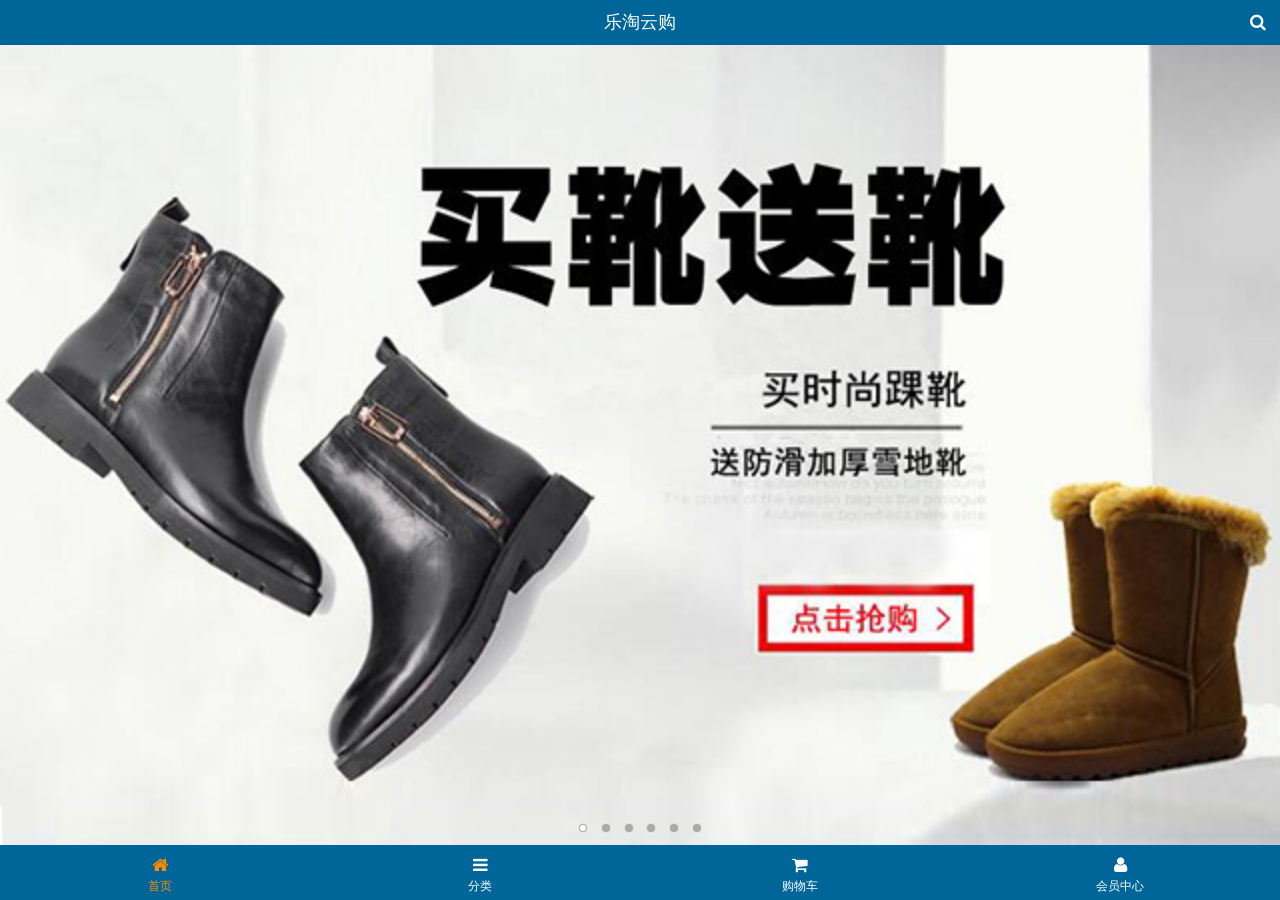
<file: public/mobile/index.html>
<!DOCTYPE html>
<html>
<head lang="en">
    <meta charset="UTF-8">
    <meta name="viewport" content="width=device-width,initial-scale=1.0,user-scalable=0"/>
    <title>乐淘首页</title>
    <link type="image/x-icon" rel="shortcut icon" href="images/favicon.ico">
    <link rel="stylesheet" href="assets/mui/css/mui.css"/>
    <link rel="stylesheet" href="assets/fa/css/font-awesome.min.css"/>
    <link rel="stylesheet" href="css/common.css"/>
    <link rel="stylesheet" href="css/index.css"/>
</head>
<body>
    <div class="lt_container">
        <header class="lt_topBar">
            <h3>乐淘云购</h3>
            <a class="btn_right" href="search.html"><span class="fa fa-search"></span></a>
        </header>
        <div class="lt_content">
            <div class="lt_wrapper">
                <div class="mui-scroll-wrapper">
                    <div class="mui-scroll">
                        <!--轮播图-->
                        <div class="mui-slider">
                            <div class="mui-slider-group mui-slider-loop">
                                <div class="mui-slider-item mui-slider-item-duplicate"><a href="#"><img src="images/banner6.png" /></a></div>
                                <div class="mui-slider-item mui-active"><a href="#"><img src="images/banner1.png" /></a></div>
                                <div class="mui-slider-item"><a href="#"><img src="images/banner2.png" /></a></div>
                                <div class="mui-slider-item"><a href="#"><img src="images/banner3.png" /></a></div>
                                <div class="mui-slider-item"><a href="#"><img src="images/banner4.png" /></a></div>
                                <div class="mui-slider-item"><a href="#"><img src="images/banner5.png" /></a></div>
                                <div class="mui-slider-item"><a href="#"><img src="images/banner6.png" /></a></div>
                                <div class="mui-slider-item mui-slider-item-duplicate"><a href="#"><img src="images/banner1.png" /></a></div>
                            </div>
                            <div class="mui-slider-indicator">
                                <div class="mui-indicator mui-active"></div>
                                <div class="mui-indicator"></div>
                                <div class="mui-indicator"></div>
                                <div class="mui-indicator"></div>
                                <div class="mui-indicator"></div>
                                <div class="mui-indicator"></div>
                            </div>
                        </div>
                        <!--导航栏-->
                        <nav class="lt_nav">
                            <a href="#"><img src="images/nav1.png" alt=""/></a>
                            <a href="#"><img src="images/nav2.png" alt=""/></a>
                            <a href="#"><img src="images/nav3.png" alt=""/></a>
                            <a href="#"><img src="images/nav4.png" alt=""/></a>
                            <a href="#"><img src="images/nav5.png" alt=""/></a>
                            <a href="#"><img src="images/nav6.png" alt=""/></a>
                        </nav>
                        <!--商品区块-->
                        <div class="lt_product">
                            <a class="item" href="#">
                                <img src="images/product.jpg" alt=""/>
                                <span class="mui-ellipsis-2 mui-text-left">adidas阿迪达斯 男式 场下休闲篮球鞋S83700 </span>
                                <p><span>&yen;560.00</span> <span>&yen;560.00</span></p>
                                <button class="mui-btn-blue">立即购买</button>
                            </a>
                            <a class="item" href="#">
                                <img src="images/product.jpg" alt=""/>
                                <span class="mui-ellipsis-2 mui-text-left">adidas阿迪达斯 男式 场下休闲篮球鞋S83700 </span>
                                <p><span>&yen;560.00</span> <span>&yen;560.00</span></p>
                                <button class="mui-btn-blue">立即购买</button>
                            </a>
                            <a class="item" href="#">
                                <img src="images/product.jpg" alt=""/>
                                <span class="mui-ellipsis-2 mui-text-left">adidas阿迪达斯 男式 场下休闲篮球鞋S83700 </span>
                                <p><span>&yen;560.00</span> <span>&yen;560.00</span></p>
                                <button class="mui-btn-blue">立即购买</button>
                            </a>
                            <a class="item" href="#">
                                <img src="images/product.jpg" alt=""/>
                                <span class="mui-ellipsis-2 mui-text-left">adidas阿迪达斯 男式 场下休闲篮球鞋S83700 </span>
                                <p><span>&yen;560.00</span> <span>&yen;560.00</span></p>
                                <button class="mui-btn-blue">立即购买</button>
                            </a>
                        </div>
                    </div>
                </div>
            </div>
        </div>
        <footer class="lt_tabBar">
            <ul>
                <li class="now"><a href="index.html"><span class="fa fa-home"></span><p>首页</p></a></li>
                <li><a href="category.html"><span class="fa fa-bars"></span><p>分类</p></a></li>
                <li><a href="cart.html"><span class="fa fa-shopping-cart"></span><p>购物车</p></a></li>
                <li><a href="user/index.html"><span class="fa fa-user"></span><p>会员中心</p></a></li>
            </ul>
        </footer>
    </div>
<script src="assets/mui/js/mui.js"></script>
<script src="js/common.js"></script>
<script src="js/index.js"></script>
</body>
</html>
</file>
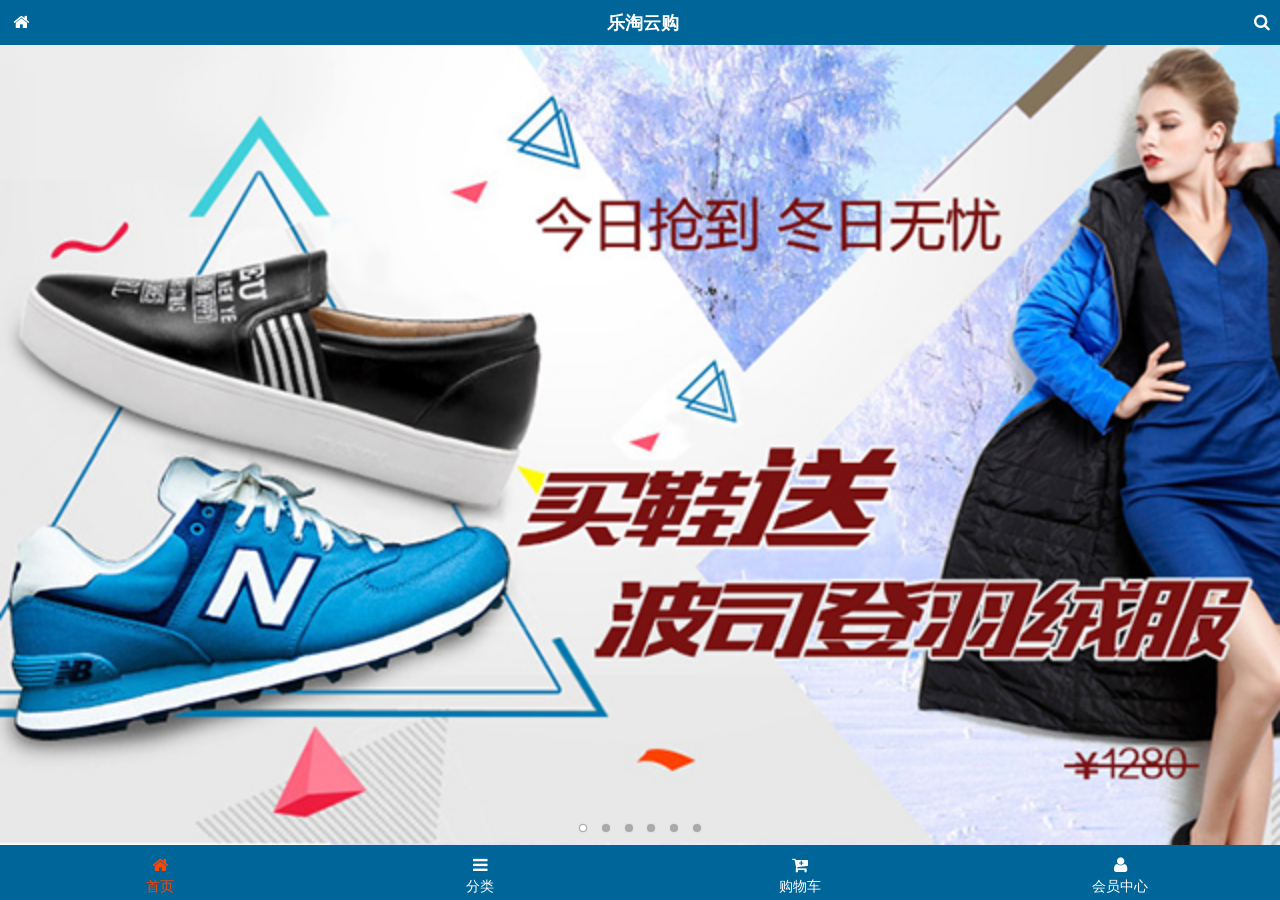
<file: public/mobile_my/index.html>
<!DOCTYPE html>
<html lang="en">

<head>
    <meta charset="UTF-8">
    <meta name="viewport" content="width=device-width, initial-scale=1.0">
    <meta http-equiv="X-UA-Compatible" content="ie=edge">
    <title>Document</title>
    <link rel="stylesheet" href="./lib/mui/css/mui.min.css">
    <link rel="stylesheet" href="./lib/fa/css/font-awesome.min.css">
    <link rel="stylesheet" href="./css/base.css">
    <link rel="stylesheet" href="./css/index.css">
</head>

<body>
    <!-- 页面容器 -->
    <div class="lt_container">
        <header class="lt_header">
            <a href="javascript:;">
                <span class="fa fa-home fa-fw"></span>
            </a>
            <h4>乐淘云购</h4>
            <a href="javascript:;">
                <span class="fa fa-search"></span>
            </a>
        </header>
        <main class="lt_main">
            <div class="mui-scroll-wrapper">
                <div class="mui-scroll">
                    <!--这里放置真实显示的DOM内容-->
                    <!-- 轮播图 -->
                    <div id="slider" class="mui-slider">
                        <div class="mui-slider-group mui-slider-loop">
                            <!-- 额外增加的一个节点(循环轮播：第一个节点是最后一张轮播) -->
                            <div class="mui-slider-item mui-slider-item-duplicate">
                                <a href="#">
                                    <img src="./images/banner6.png">
                                </a>
                            </div>
                            <!-- 第一张 -->
                            <div class="mui-slider-item">
                                <a href="#">
                                    <img src="./images/banner1.png">
                                </a>
                            </div>
                            <!-- 第二张 -->
                            <div class="mui-slider-item">
                                <a href="#">
                                    <img src="./images/banner2.png">
                                </a>
                            </div>
                            <!-- 第三张 -->
                            <div class="mui-slider-item">
                                <a href="#">
                                    <img src="./images/banner3.png">
                                </a>
                            </div>
                            <!-- 第四张 -->
                            <div class="mui-slider-item">
                                <a href="#">
                                    <img src="./images/banner4.png">
                                </a>
                            </div>
                            <div class="mui-slider-item">
                                <a href="#">
                                    <img src="./images/banner5.png">
                                </a>
                            </div>
                            <div class="mui-slider-item">
                                <a href="#">
                                    <img src="./images/banner6.png">
                                </a>
                            </div>
                            <!-- 额外增加的一个节点(循环轮播：最后一个节点是第一张轮播) -->
                            <div class="mui-slider-item mui-slider-item-duplicate">
                                <a href="#">
                                    <img src="./images/banner1.png">
                                </a>
                            </div>
                        </div>
                        <div class="mui-slider-indicator">
                            <div class="mui-indicator mui-active"></div>
                            <div class="mui-indicator"></div>
                            <div class="mui-indicator"></div>
                            <div class="mui-indicator"></div>
                            <div class="mui-indicator"></div>
                            <div class="mui-indicator"></div>
                        </div>
                    </div>
                    <!-- shoppin展示 -->
                    <div class="shoe">
                        <ul>
                            <li>
                                <a href="javascript:;">
                                    <img src="./images/nav1.png" alt="">
                                </a>
                            </li>
                            <li>
                                <a href="javascript:;">
                                    <img src="./images/nav2.png" alt="">
                                </a>
                            </li>
                            <li>
                                <a href="javascript:;">
                                    <img src="./images/nav3.png" alt="">
                                </a>
                            </li>
                            <li>
                                <a href="javascript:;">
                                    <img src="./images/nav4.png" alt="">
                                </a>
                            </li>
                            <li>
                                <a href="javascript:;">
                                    <img src="./images/nav5.png" alt="">
                                </a>
                            </li>
                            <li>
                                <a href="javascript:;">
                                    <img src="./images/nav6.png" alt="">
                                </a>
                            </li>
                        </ul>
                    </div>
                    <!-- 商品详情 -->
                    <div class="lt_product">
                        <ul>
                            <li>
                                <a href="javascript:;">
                                    <img src="./images/product.jpg" alt="">
                                    <p class="shoename">adidas阿迪达斯 男式 场下休闲篮球鞋S83700 </p>
                                    <span>￥560.00</span>
                                    <span>1000</span>
                                    <br>
                                    <button>立即购买</button>
                                </a>
                            </li>
                            <li>
                                <a href="javascript:;">
                                    <img src="./images/product.jpg" alt="">
                                    <p class="shoename">adidas阿迪达斯 男式 场下休闲篮球鞋S83700 </p>
                                    <span>￥560.00</span>
                                    <span>1000</span>
                                    <br>
                                    <button>立即购买</button>
                                </a>
                            </li>
                            <li>
                                <a href="javascript:;">
                                    <img src="./images/product.jpg" alt="">
                                    <p class="shoename">adidas阿迪达斯 男式 场下休闲篮球鞋S83700 </p>
                                    <span>￥560.00</span>
                                    <span>1000</span>
                                    <br>
                                    <button>立即购买</button>
                                </a>
                            </li>
                            <li>
                                <a href="javascript:;">
                                    <img src="./images/product.jpg" alt="">
                                    <p class="shoename">adidas阿迪达斯 男式 场下休闲篮球鞋S83700 </p>
                                    <span>￥560.00</span>
                                    <span>1000</span>
                                    <br>
                                    <button>立即购买</button>
                                </a>
                            </li>
                        </ul>
                    </div>
                </div>
            </div>

        </main>
        <footer class="lt_footer">
            <ul>
                <li class="active">
                    <a href="javascript:;">
                        <p class="fa fa-home"></p>
                        <p>首页</p>
                    </a>
                </li>
                <li>
                    <a href="javascript:;">
                        <p class="fa fa-bars"></p>
                        <p>分类</p>
                    </a>
                </li>
                <li>
                    <a href="javascript:;">
                        <p class="fa fa-cart-plus"></p>
                        <p>购物车</p>
                    </a>
                </li>
                <li>
                    <a href="javascript:;">
                        <p class="fa fa-user"></p>
                        <p>会员中心</p>
                    </a>
                </li>
            </ul>
        </footer>
    </div>
</body>

</html>
<script src="./lib/mui/js/mui.min.js"></script>
<script src="./js/index.js"></script>
</file>
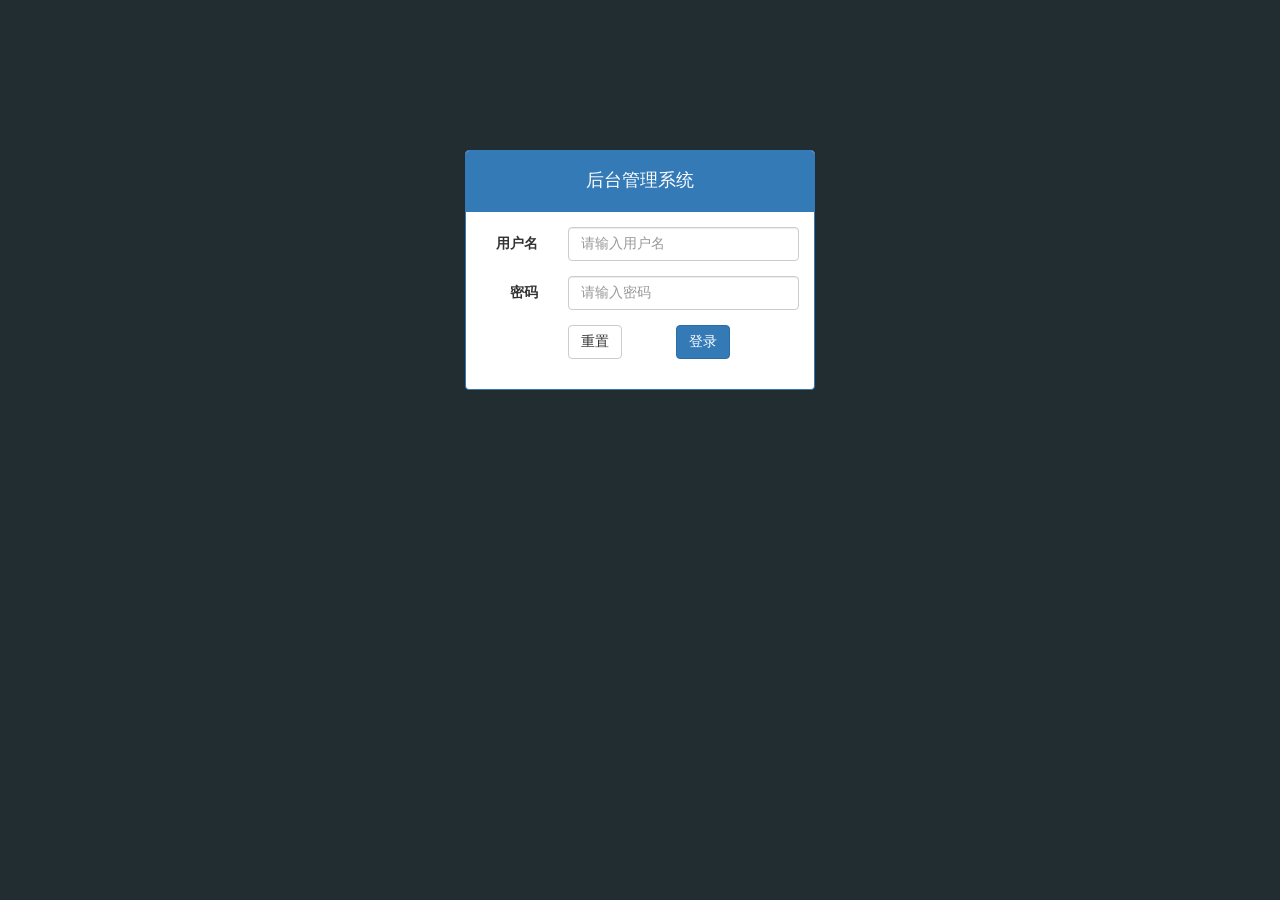
<file: public/manage/login.html>
<!DOCTYPE html>
<html>
<head lang="en">
    <meta charset="UTF-8">
    <title>后台管理系统-登录</title>
    <link rel="stylesheet" href="assets/bootstrap/css/bootstrap.min.css"/>
    <link rel="stylesheet" href="assets/bootstrap-validator/css/bootstrapValidator.min.css"/>
    <link rel="stylesheet" href="assets/nprogress/nprogress.css"/>
    <link rel="stylesheet" href="css/admin.css"/>
</head>
<body class="bg_login">
<div class="container">
    <div class="col-md-4 col-md-offset-4">
        <div class="panel panel-primary mt_150">
            <div class="panel-heading text-center"><h4>后台管理系统</h4></div>
            <div class="panel-body">
                <form id="login" class="form-horizontal" autocomplete="off">
                    <div class="form-group">
                        <label for="inputUserName3" class="col-sm-3 control-label">用户名</label>
                        <div class="col-sm-9">
                            <input name="username" type="text" class="form-control" id="inputUserName3" placeholder="请输入用户名">
                        </div>
                    </div>
                    <div class="form-group">
                        <label for="inputPassword3" class="col-sm-3 control-label">密码</label>
                        <div class="col-sm-9">
                            <input name="password" type="password" class="form-control" id="inputPassword3" placeholder="请输入密码">
                        </div>
                    </div>
                    <div class="form-group">
                        <div class="col-sm-offset-3 col-sm-10">
                            <button type="reset" class="btn btn-default mr_50">重置</button>
                            <button type="submit" class="btn btn-primary">登录</button>
                        </div>
                    </div>
                </form>
            </div>
        </div>
    </div>
</div>
<script src="assets/jquery/jquery.min.js"></script>
<script src="assets/bootstrap/js/bootstrap.min.js"></script>
<script src="assets/bootstrap-validator/js/bootstrapValidator.min.js"></script>
<script src="assets/nprogress/nprogress.js"></script>
<script src="js/admin.js"></script>
<script src="js/login.js"></script>
</body>
</html>
</file>
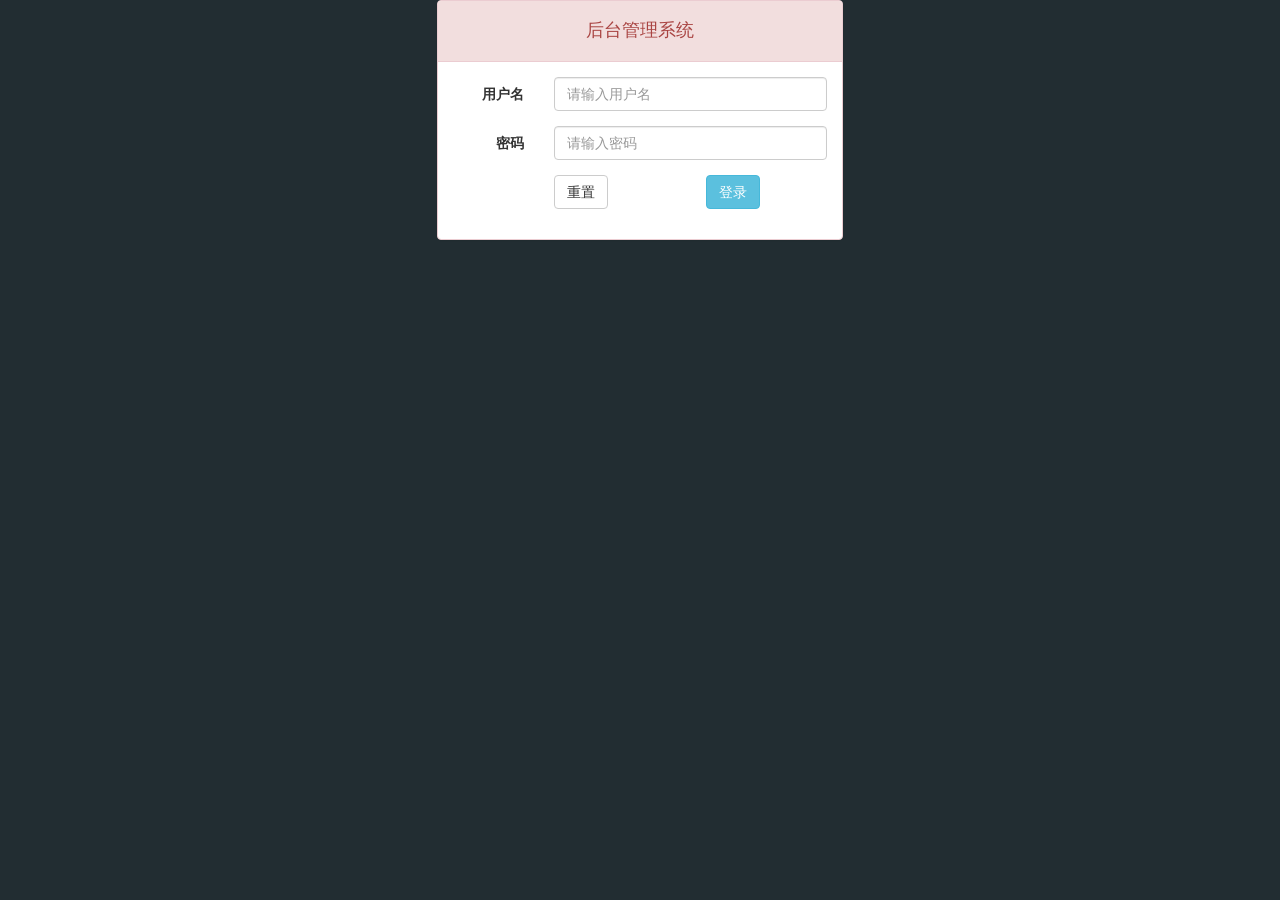
<file: public/manage_my/login.html>
<!DOCTYPE html>
<html lang="en">

<head>
    <meta charset="UTF-8">
    <meta name="viewport" content="width=device-width, initial-scale=1.0">
    <meta http-equiv="X-UA-Compatible" content="ie=edge">
    <title>Document</title>
    <link rel="stylesheet" href="./lib/bootstrap/css/bootstrap.min.css">
    <link rel="stylesheet" href="./lib/bootstrap-validator/css/bootstrapValidator.css">
    <link rel="stylesheet" href="./lib/nprogress/nprogress.css">
    <link rel="stylesheet" href="./css/base.css">
    <link rel="stylesheet" href="./css/login.css">
</head>

<body>
    <div class="contaner">
        <div class="row">
            <div class="col-xs-4 col-xs-offset-4">
                <div class="panel panel-danger">
                    <div class="panel-heading">
                        <h4 class="text-center">后台管理系统</h4>
                    </div>
                    <div class="panel-body">
                        <form class="form-horizontal" role="form">
                            <div class="form-group">
                                <label for="inputEmail3" class="col-sm-3 control-label">用户名</label>
                                <div class="col-sm-9">
                                    <input type="text" name="username" class="form-control" id="inputEmail3" placeholder="请输入用户名">
                                </div>
                            </div>
                            <div class="form-group">
                                <label for="inputPassword3" class="col-sm-3 control-label">密码</label>
                                <div class="col-sm-9">
                                    <input type="password" name="password" class="form-control" id="inputPassword3" placeholder="请输入密码">
                                </div>
                            </div>
                            <div class="form-group">
                                <div class="col-sm-offset-3 col-sm-7">
                                    <button type="reset" class="btn btn-default">重置</button>
                                    <button type="submit" class="btn btn-info pull-right">登录</button>
                                </div>
                            </div>
                        </form>
                    </div>
                </div>
            </div>
        </div>
    </div>
</body>

</html>
<script src="./lib/jquery/jquery.min.js"></script>
<script src="./lib/bootstrap/js/bootstrap.min.js"></script>
<script src="./lib/bootstrap-validator/js/bootstrapValidator.min.js"></script>
<script src="./lib/nprogress/nprogress.js"></script>
<script src="./js/login.js"></script>
</file>
<file: public/mobile/css/common.css>
/*reset css*/
/*common css*/
/*大容器*/
.lt_container{
    position: absolute;
    left: 0;
    top: 0;
    background: #fff;
    width: 100%;
    height: 100%;
    overflow: hidden;
}
/*顶部通栏*/
.lt_topBar{
    width: 100%;
    height: 45px;
    background: #069;
    position: absolute;
    left: 0;
    top: 0;
}
.lt_topBar h3{
    font-size: 18px;
    line-height: 45px;
    text-align: center;
    color: #fff;
    margin: 0;
    font-weight: normal;
}
.lt_topBar a{
    position: absolute;
    top: 0;
    width: 45px;
    height: 45px;
    text-align: center;
    line-height: 45px;
    color: #fff;
}
.lt_topBar .btn_left{
    left: 0;
}
.lt_topBar .btn_left .mui-icon{
    font-weight: bold;
}
.lt_topBar .btn_right{
    right: 0;
}
/*主体内容*/
.lt_content{
    width: 100%;
    height: 100%;
    padding-top: 45px;
    padding-bottom: 55px;
}
.lt_content .lt_wrapper{
    width: 100%;
    height: 100%;
    position: relative;
}
/*底部页签*/
.lt_tabBar{
    width: 100%;
    height: 55px;
    background: #069;
    position: absolute;
    left: 0;
    bottom: 0;
}
.lt_tabBar ul{
    list-style: none;
    margin: 0;
    padding: 0;
}
.lt_tabBar ul li{
    width: 25%;
    float: left;
    text-align: center;
    padding-top: 10px;
}
.lt_tabBar ul li.now a{
    color: darkorange;
}
.lt_tabBar ul li.now a p{
    color: darkorange;
}
.lt_tabBar ul li a{
    color: #fff;
}
.lt_tabBar ul li a p{
    color: #fff;
    font-size: 12px;
    padding-bottom: 0;
    margin-bottom: 0;
}


/*model css*/

/*商品*/
.lt_product{
    padding: 0 10px;
    background: #fff;
}
.lt_product .item{
    width: 48%;
    float: left;
    text-align: center;
    box-shadow: 0 0 5px #ccc;
    margin-top: 10px;
    padding: 10px 5px;
}
/*even 偶数  odd 奇数*/
.lt_product .item:nth-child(even){
    margin-left: 4%;
}
.lt_product .item img{
    width: 100%;
    display: block;
    margin-bottom:5px;
}
.lt_product .mui-ellipsis-2{
    height: 41px;
}
.lt_product .item p{
    font-size: 12px;
}
.lt_product .item p span:first-child{
    color: red;
}
.lt_product .item p span:last-child{
    color: grey;
    text-decoration: line-through;
}

/*加载中效果*/
.loading{
    min-height: 250px;
    width: 100%;
    text-align: center;
    line-height: 250px;
}
.loading .mui-icon{
    color: #069;
    animation: rotateLoading 1s infinite;
}
@keyframes rotateLoading {
    from{
        transform: rotate(0deg);
        -webkit-transform: rotate(0deg);
    }
    to{
        transform: rotate(360deg);
        -webkit-transform: rotate(360deg);
    }
}
/*webkit兼容*/
@-webkit-keyframes rotateLoading {
    from{
        transform: rotate(0deg);
        -webkit-transform: rotate(0deg);
    }
    to{
        transform: rotate(360deg);
        -webkit-transform: rotate(360deg);
    }
}
</file>
<file: public/mobile/css/index.css>
/*������*/
.lt_nav{
    margin-top: 10px;
    padding: 0 10px;
}
.lt_nav a{
    float: left;
    width: 33.3333%;
}
.lt_nav a img{
    width: 100%;
    display: block;
}
</file>
<file: public/mobile_my/css/base.css>
html,
body {
    height: 100%;
}

* {
    margin: 0;
    padding: 0;
    box-sizing: border-box;
}

ol,
ul {
    list-style: none;
}

p {
    margin: 0;
    padding: 0;
}
img{
    vertical-align: middle;
}
.lt_container {
    height: 100%;
    width: 100%;
    /* 开启弹性布局 */
    display: flex;
    /* 让内容上中下布局改变轴方向 */
    flex-direction: column;
    justify-content: space-around;
    align-items: center;
}

.lt_container .lt_header {
    width: 100%;
    height: 45px;
    background-color: #006699;
    display: flex;
    /* 水平方向居中 */
    justify-content: space-between;
    /* 垂直方向居中 */
    align-items: center;
    padding: 0 10px;
}

.lt_container .lt_header a {
    color: #fff;
    display: block;
}

.lt_container .lt_header>a:first-of-type {}

.lt_container .lt_header>a:last-of-type {}

.lt_container .lt_header>h4 {
    color: #fff;
}

.lt_container .lt_main {
    /* 中间内容占一份 */
    flex: 1;
    width: 100%;
    background-color: orange;
    position: relative;
}

.lt_container .lt_footer {
    width: 100%;
    height: 55px;
    background-color: #006699;
}

.lt_container .lt_footer ul {
    display: flex;
}

.lt_container .lt_footer ul li {
    flex: 1;
    text-align: center;
    padding-top: 10px;
}

.lt_container .lt_footer ul li a{
    display: block;
}
.lt_container .lt_footer ul li p{
    color: #fff;
}
.lt_container .lt_footer ul li.active p{
    color: orangered
}
</file>
<file: public/mobile_my/css/index.css>
.lt_main .shoe{
    padding: 10px;
}
.lt_main .shoe ul{
    display: flex;
    flex-wrap: wrap;
}
.lt_main .shoe ul li{
    width: 33.333333%;
}
.lt_main .shoe ul li a{
    width: 100%;
}
.lt_main .shoe ul li img{
    width: 100%;
}
.lt_main .lt_product{
    padding: 10px;
}
.lt_main .lt_product ul{
    display: flex;
    flex-wrap: wrap;
    justify-content: space-between;
}
.lt_main .lt_product ul li{
    width: 48%;
    background-color: #fff;
    margin-bottom: 10px;
    text-align: center;
}
.lt_main .lt_product ul li a{
    width: 100%;
    display: block;
    padding: 10px;
}
.lt_main .lt_product ul li img{
    width: 100%;
}
.lt_main .lt_product ul li p{
    font-size: 16px;
    color: skyblue;
}
.lt_main .lt_product ul li span:first-of-type{
    color: red;
    font-size: 14px;
}
.lt_main .lt_product ul li span:last-of-type{
    font-size: 14px;
    color: gray;
    /* 加中划线 */
    text-decoration: line-through;
}
.lt_main .lt_product ul li button{
    padding: 5px 10px;
    background-color: deepskyblue;
}
</file>
<file: public/manage/assets/nprogress/nprogress.css>
/* Make clicks pass-through */
#nprogress {
  pointer-events: none;
}

#nprogress .bar {
  background: greenyellow;

  position: fixed;
  z-index: 10000;
  top: 0;
  left: 0;

  width: 100%;
  height: 2px;
}

/* Fancy blur effect */
#nprogress .peg {
  display: block;
  position: absolute;
  right: 0px;
  width: 100px;
  height: 100%;
  box-shadow: 0 0 10px #29d, 0 0 5px #29d;
  opacity: 1.0;

  -webkit-transform: rotate(3deg) translate(0px, -4px);
      -ms-transform: rotate(3deg) translate(0px, -4px);
          transform: rotate(3deg) translate(0px, -4px);
}

/* Remove these to get rid of the spinner */
#nprogress .spinner {
  display: block;
  position: fixed;
  z-index: 1031;
  top: 15px;
  right: 15px;
}

#nprogress .spinner-icon {
  width: 18px;
  height: 18px;
  box-sizing: border-box;

  border: solid 2px transparent;
  border-top-color: #29d;
  border-left-color: #29d;
  border-radius: 50%;

  -webkit-animation: nprogress-spinner 400ms linear infinite;
          animation: nprogress-spinner 400ms linear infinite;
}

.nprogress-custom-parent {
  overflow: hidden;
  position: relative;
}

.nprogress-custom-parent #nprogress .spinner,
.nprogress-custom-parent #nprogress .bar {
  position: absolute;
}

@-webkit-keyframes nprogress-spinner {
  0%   { -webkit-transform: rotate(0deg); }
  100% { -webkit-transform: rotate(360deg); }
}
@keyframes nprogress-spinner {
  0%   { transform: rotate(0deg); }
  100% { transform: rotate(360deg); }
}
</file>
<file: public/manage/css/admin.css>
body{
    font-family: "Microsoft YaHei";
}
a:hover,a:active,a:focus{
    text-decoration: none;
}
/*login page*/
.bg_login{
    background: #222d32;
}
.mt_150{
    margin-top: 150px;
}
.mr_50{
    margin-right: 50px;
}
.mb_15{
    margin-bottom: 15px;
}
/*main page*/
.ad_aside{
    width: 180px;
    height: 100%;
    background: #222d32;
    position: absolute;
}
.ad_aside .brand{
    width: 100%;
    height: 50px;
    background: #367fa9;
}
.ad_aside .brand a{
    color: #fff;
    display: block;
    line-height: 50px;
    text-align: center;
    font-size: 20px;
    font-weight: bold;
}
.ad_aside .user{
    padding: 30px 20px;
}
.ad_aside .user img{
    width: 50px;
    height: 50px;
    border-radius: 25px;
    overflow: hidden;
}
.ad_aside .user span{
    color: #fff;
    font-size: 12px;
}
.ad_aside .menu ul{
    list-style: none;
    margin: 0;
    padding: 0;
}
.ad_aside .menu ul li{
}
.ad_aside .menu ul li a{
    display: block;
    height: 40px;
    line-height: 40px;
    color: #aaa;
    border: 3px solid transparent;
    padding-left: 30px;
}
.ad_aside .menu ul li.now > a{
    border-left-color: #3c8dbc;
    background: #1d1f21;
    color: #fff;
}
.ad_aside .menu ul li .child a{
    height: 30px;
    line-height: 30px;
    padding-left: 50px;
    font-size: 12px;
}
.ad_aside .menu ul li .child a.now{
    color: #fff;
}



.ad_section{
    padding-left: 180px;
}
.ad_section.menu{
    padding-left: 0;
}
.ad_section .ad_nav{
    height: 50px;
    background: #3c8dbc;
    margin-bottom: 20px;
}
.ad_section .ad_nav a{
    font-size: 16px;
    color: #fff;
    margin-top: 14px;
}
.ad_section .ad_nav a:first-child{
    margin-left: 15px;
    float: left;
}
.ad_section .ad_nav a:last-child{
    margin-right: 15px;
    float: right;
}

.ad_content{
    margin-top: 20px;
}
.ad_content .picTable{
    float: left;
    width: 45%;
    height: 400px;
}
.ad_content .picTable:first-child{
    margin-right: 10%;
}

.table th,.table td{
    text-align: center;
}
.page{
    text-align: right;
}
.page .pagination{
    margin-top: 0;
}
</file>
<file: public/manage_my/lib/nprogress/nprogress.css>
/* Make clicks pass-through */
#nprogress {
  pointer-events: none;
}

#nprogress .bar {
  background: greenyellow;

  position: fixed;
  z-index: 10000;
  top: 0;
  left: 0;

  width: 100%;
  height: 2px;
}

/* Fancy blur effect */
#nprogress .peg {
  display: block;
  position: absolute;
  right: 0px;
  width: 100px;
  height: 100%;
  box-shadow: 0 0 10px #29d, 0 0 5px #29d;
  opacity: 1.0;

  -webkit-transform: rotate(3deg) translate(0px, -4px);
      -ms-transform: rotate(3deg) translate(0px, -4px);
          transform: rotate(3deg) translate(0px, -4px);
}

/* Remove these to get rid of the spinner */
#nprogress .spinner {
  display: block;
  position: fixed;
  z-index: 1031;
  top: 15px;
  right: 15px;
}

#nprogress .spinner-icon {
  width: 18px;
  height: 18px;
  box-sizing: border-box;

  border: solid 2px transparent;
  border-top-color: #29d;
  border-left-color: #29d;
  border-radius: 50%;

  -webkit-animation: nprogress-spinner 400ms linear infinite;
          animation: nprogress-spinner 400ms linear infinite;
}

.nprogress-custom-parent {
  overflow: hidden;
  position: relative;
}

.nprogress-custom-parent #nprogress .spinner,
.nprogress-custom-parent #nprogress .bar {
  position: absolute;
}

@-webkit-keyframes nprogress-spinner {
  0%   { -webkit-transform: rotate(0deg); }
  100% { -webkit-transform: rotate(360deg); }
}
@keyframes nprogress-spinner {
  0%   { transform: rotate(0deg); }
  100% { transform: rotate(360deg); }
}
</file>
<file: public/manage_my/css/base.css>
h1{
    padding: 0;
    margin: 0;
}
*{
    padding: 0;
    margin: 0;
}
a{
    text-decoration: none;
}
a:hover{
    text-decoration: none;
}
a:focus{
    text-decoration: none;
}
ol,ul{
    padding: 0;
    margin: 0;
    list-style: none;
}
/* 侧边栏 */
.slide {
    width: 180px;
    background-color: #222d32;
    height: 100%;
    position: absolute;
    top: 0;
    left: 0;
}

.slide .logo h1 {
    font-weight: 700;
}

.slide .logo a {
    display: block;
    height: 50px;
    width: 180px;
    line-height: 50px;
    text-align: center;
    background-color: #367fa9;
    color: #fff;
    font-size: 20px;
}

.slide .user {
    padding: 20px 10px;
}

.slide .user img {
    width: 50px;
    height: 50px;
    border-radius: 50%;
}

.slide .user span {
    color: #fff;
    margin-left: 10px;
}
.slide .menu li >a{
    display: block;
    height: 40px;
    color: #666;
    padding-left: 30px;
    border: 4px solid transparent;
    line-height: 40px;
}
.slide .menu li.active >a{
    background-color: #000;
}

.slide .menu li.active >a {
    color: #fff;
    border-left: 3px solid #367fa9;
}

.slide .menu li ol {
    padding-left: 20px;
    /* display: none; */
}

.slide .menu li ol a{
    height: 25px;
    line-height: 25px;
    font-size: 12px;
}
/* 侧边栏结束 */
/* 右边菜单 */
.main{
    padding-left: 180px;
}
.main.main-fullscreen{
    padding: 0;
}
.main .header{
    height: 50px;
    background-color: red;
    padding: 12px 20px;
    font-size: 26px;
}
.main .header a{
    color: #fff;
}
.main .content{
    padding: 20px 20px 0;
}
table{
    text-align: center;
}
th{
    text-align: center;
}
/* 公用类样式 */
.mb{
    margin-bottom: 30px;
}
</file>
<file: public/manage_my/css/login.css>
body{
    background-color: #222d32;
}
</file>
<file: public/manage/assets/bootstrap-validator/css/bootstrapValidator.min.css>
/*!
 * BootstrapValidator (http://bootstrapvalidator.com)
 * The best jQuery plugin to validate form fields. Designed to use with Bootstrap 3
 *
 * @version     v0.5.1, built on 2014-08-22 4:55:09 PM
 * @author      https://twitter.com/nghuuphuoc
 * @copyright   (c) 2013 - 2014 Nguyen Huu Phuoc
 * @license     MIT
 */

.bv-form .help-block{margin-bottom:0}.bv-form .tooltip-inner{text-align:left}.nav-tabs li.bv-tab-success>a{color:#3c763d}.nav-tabs li.bv-tab-error>a{color:#a94442}
</file>
<file: public/manage_my/lib/bootstrap-validator/css/bootstrapValidator.css>
/**
 * BootstrapValidator (http://bootstrapvalidator.com)
 * The best jQuery plugin to validate form fields. Designed to use with Bootstrap 3
 *
 * @author      http://twitter.com/nghuuphuoc
 * @copyright   (c) 2013 - 2014 Nguyen Huu Phuoc
 * @license     MIT
 */

.bv-form .help-block {
    margin-bottom: 0;
}
.bv-form .tooltip-inner {
    text-align: left;
}
.nav-tabs li.bv-tab-success > a {
    color: #3c763d;
}
.nav-tabs li.bv-tab-error > a {
    color: #a94442;
}
</file>
